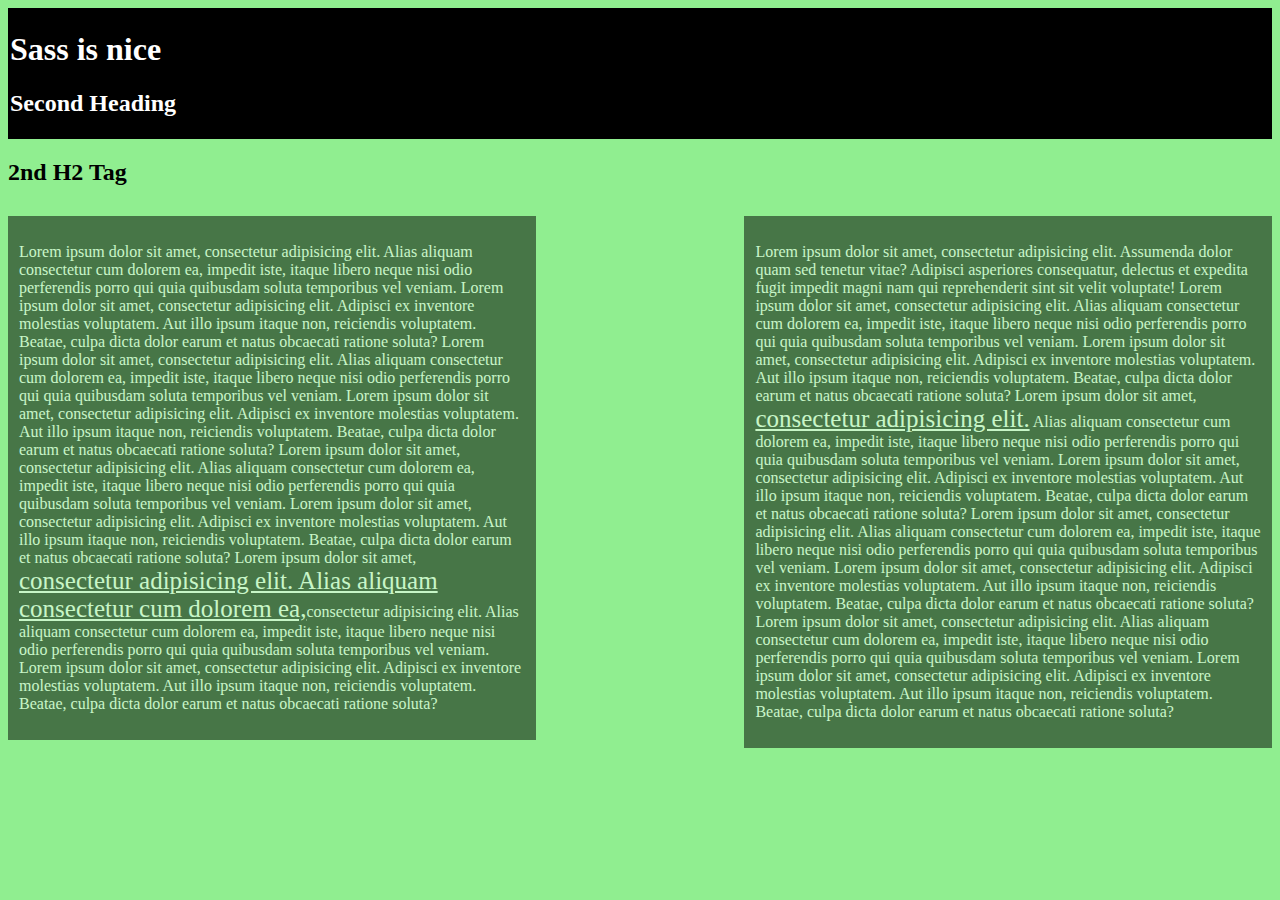
<file: index.html>
<!doctype html>
<html lang="en">
<head>
    <meta charset="UTF-8">
    <meta name="viewport"
          content="width=device-width, user-scalable=no, initial-scale=1.0, maximum-scale=1.0, minimum-scale=1.0">
    <meta http-equiv="X-UA-Compatible" content="ie=edge">
    <title>Document</title>

    <link rel="stylesheet" href="sass/Style.css">


</head>
<body>

<header>
    <h1>Sass is nice</h1>
    <h2> Second Heading</h2>
</header>



<div role="main" class="grad">
    <h2>2nd H2 Tag</h2>
    <div class="intro">
    <p class="one">

        Lorem ipsum dolor sit amet, consectetur adipisicing elit. Alias aliquam consectetur cum dolorem ea, impedit iste, itaque libero neque nisi odio perferendis porro qui quia quibusdam soluta temporibus vel veniam.
        Lorem ipsum dolor sit amet, consectetur adipisicing elit. Adipisci ex inventore molestias voluptatem. Aut illo ipsum itaque non, reiciendis voluptatem. Beatae, culpa dicta dolor earum et natus obcaecati ratione soluta?

        Lorem ipsum dolor sit amet, consectetur adipisicing elit. Alias aliquam consectetur cum dolorem ea, impedit iste, itaque libero neque nisi odio perferendis porro qui quia quibusdam soluta temporibus vel veniam.
        Lorem ipsum dolor sit amet, consectetur adipisicing elit. Adipisci ex inventore molestias voluptatem. Aut illo ipsum itaque non, reiciendis voluptatem. Beatae, culpa dicta dolor earum et natus obcaecati ratione soluta?

        Lorem ipsum dolor sit amet, consectetur adipisicing elit. Alias aliquam consectetur cum dolorem ea, impedit iste, itaque libero neque nisi odio perferendis porro qui quia quibusdam soluta temporibus vel veniam.
        Lorem ipsum dolor sit amet, consectetur adipisicing elit. Adipisci ex inventore molestias voluptatem. Aut illo ipsum itaque non, reiciendis voluptatem. Beatae, culpa dicta dolor earum et natus obcaecati ratione soluta?

        Lorem ipsum dolor sit amet, <a href="#">consectetur adipisicing elit. Alias aliquam consectetur cum dolorem ea,</a>consectetur adipisicing elit. Alias aliquam consectetur cum dolorem ea, impedit iste, itaque libero neque nisi odio perferendis porro qui quia quibusdam soluta temporibus vel veniam.
        Lorem ipsum dolor sit amet, consectetur adipisicing elit. Adipisci ex inventore molestias voluptatem. Aut illo ipsum itaque non, reiciendis voluptatem. Beatae, culpa dicta dolor earum et natus obcaecati ratione soluta?
    </p>
    </div>

    <div class="feature">
    <p class="two">Lorem ipsum dolor sit amet, consectetur adipisicing elit. Assumenda dolor quam sed tenetur vitae? Adipisci asperiores consequatur, delectus et expedita fugit impedit magni nam qui reprehenderit sint sit velit voluptate!

        Lorem ipsum dolor sit amet, consectetur adipisicing elit. Alias aliquam consectetur cum dolorem ea, impedit iste, itaque libero neque nisi odio perferendis porro qui quia quibusdam soluta temporibus vel veniam.
        Lorem ipsum dolor sit amet, consectetur adipisicing elit. Adipisci ex inventore molestias voluptatem. Aut illo ipsum itaque non, reiciendis voluptatem. Beatae, culpa dicta dolor earum et natus obcaecati ratione soluta?

        Lorem ipsum dolor sit amet, <a href="#">consectetur adipisicing elit.</a> Alias aliquam consectetur cum dolorem ea, impedit iste, itaque libero neque nisi odio perferendis porro qui quia quibusdam soluta temporibus vel veniam.
        Lorem ipsum dolor sit amet, consectetur adipisicing elit. Adipisci ex inventore molestias voluptatem. Aut illo ipsum itaque non, reiciendis voluptatem. Beatae, culpa dicta dolor earum et natus obcaecati ratione soluta?

        Lorem ipsum dolor sit amet, consectetur adipisicing elit. Alias aliquam consectetur cum dolorem ea, impedit iste, itaque libero neque nisi odio perferendis porro qui quia quibusdam soluta temporibus vel veniam.
        Lorem ipsum dolor sit amet, consectetur adipisicing elit. Adipisci ex inventore molestias voluptatem. Aut illo ipsum itaque non, reiciendis voluptatem. Beatae, culpa dicta dolor earum et natus obcaecati ratione soluta?

        Lorem ipsum dolor sit amet, consectetur adipisicing elit. Alias aliquam consectetur cum dolorem ea, impedit iste, itaque libero neque nisi odio perferendis porro qui quia quibusdam soluta temporibus vel veniam.
        Lorem ipsum dolor sit amet, consectetur adipisicing elit. Adipisci ex inventore molestias voluptatem. Aut illo ipsum itaque non, reiciendis voluptatem. Beatae, culpa dicta dolor earum et natus obcaecati ratione soluta?</p>
    </div>
</div>
<footer>

</footer>

</body>
</html>
</file>
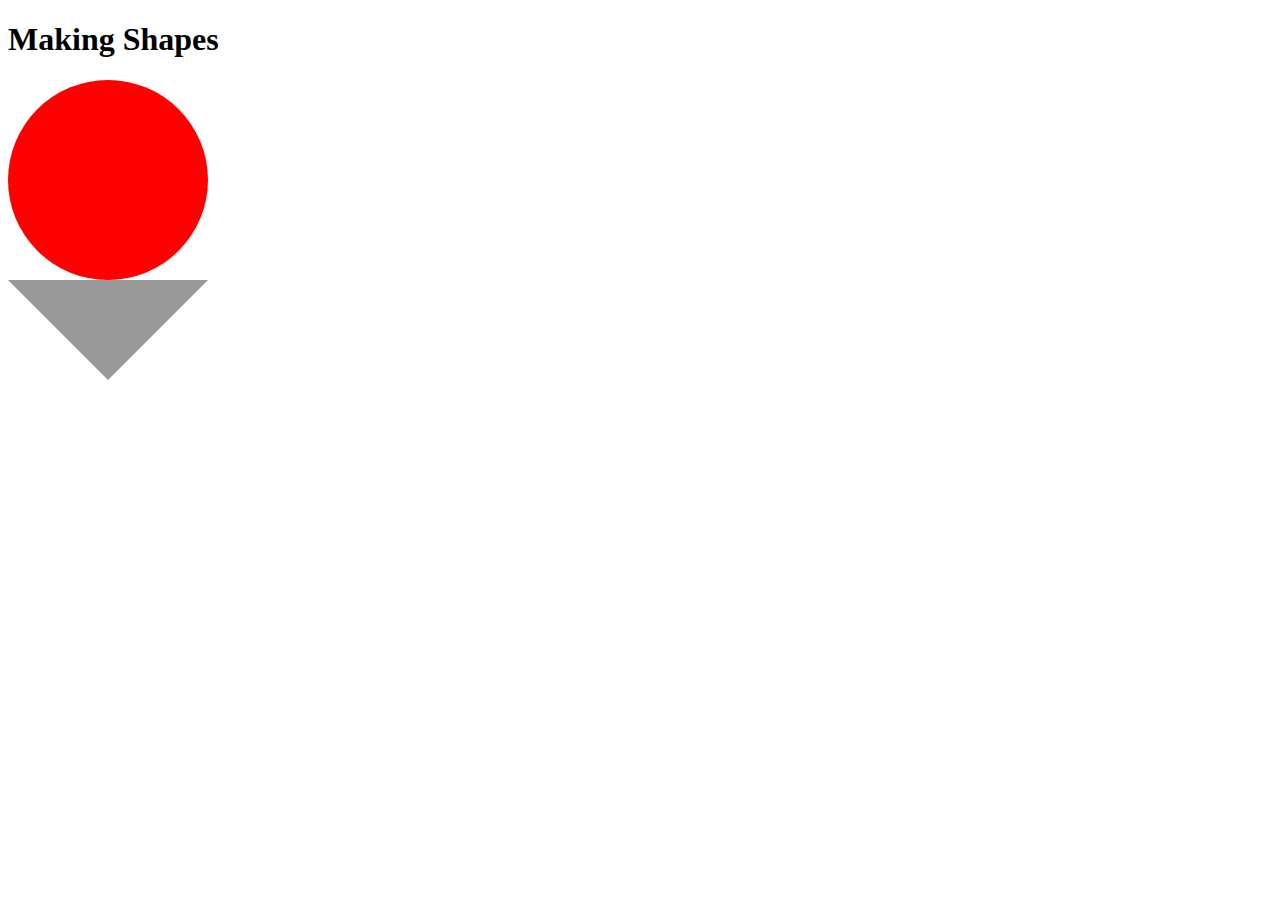
<file: Animation.html>
<!doctype html>
<html lang="en">
<head>
    <meta charset="UTF-8">
    <meta name="viewport"
          content="width=device-width, user-scalable=no, initial-scale=1.0, maximum-scale=1.0, minimum-scale=1.0">
    <meta http-equiv="X-UA-Compatible" content="ie=edge">
    <title>Document</title>


    <link rel="stylesheet" href="css/Style2Animation.css">


</head>
<body>

<header>
    <h1>Making Shapes</h1>
</header>

<div class="main">
    <a href="#" class="circle ir">Circle</a>
    <a href="#" class="triangle ir">Triangle</a>
</div>

<footer>

</footer>

</body>
</html>
</file>
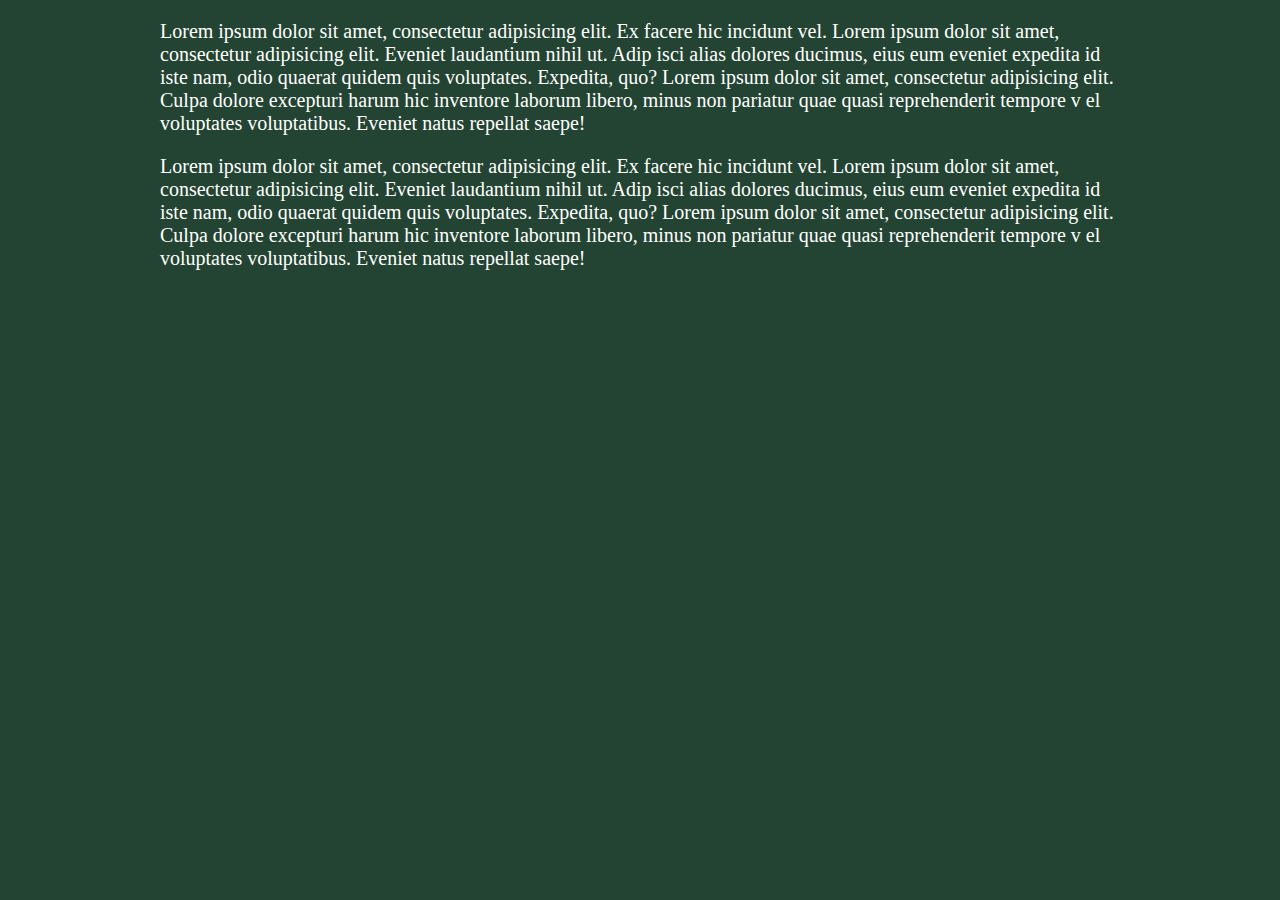
<file: nesto.html>
<!doctype html>
<html lang="en">
<head>
    <meta charset="UTF-8">
    <meta name="viewport"
          content="width=device-width, user-scalable=no, initial-scale=1.0, maximum-scale=1.0, minimum-scale=1.0">
    <meta http-equiv="X-UA-Compatible" content="ie=edge">
    <title>Document</title>

    <link rel="stylesheet" href="sass/NestoStyle.css">

</head>
<body>

<div class="main">
    <aside class="left-bar">
        <p>Lorem ipsum dolor sit amet, consectetur adipisicing elit. Ex facere hic incidunt vel.
            Lorem ipsum dolor sit amet, consectetur adipisicing elit. Eveniet laudantium nihil ut. Adip
            isci alias dolores ducimus, eius eum eveniet expedita id iste nam, odio quaerat quidem quis voluptates. Expedita, quo?
            Lorem ipsum dolor sit amet, consectetur adipisicing elit. Culpa dolore excepturi harum hic
            inventore laborum libero, minus non pariatur quae quasi reprehenderit tempore v
            el voluptates voluptatibus. Eveniet natus repellat saepe!</p>
    </aside>

    <aside class="content-area">
        <p>Lorem ipsum dolor sit amet, consectetur adipisicing elit. Ex facere hic incidunt vel.
            Lorem ipsum dolor sit amet, consectetur adipisicing elit. Eveniet laudantium nihil ut. Adip
            isci alias dolores ducimus, eius eum eveniet expedita id iste nam, odio quaerat quidem quis voluptates. Expedita, quo?
            Lorem ipsum dolor sit amet, consectetur adipisicing elit. Culpa dolore excepturi harum hic
            inventore laborum libero, minus non pariatur quae quasi reprehenderit tempore v
            el voluptates voluptatibus. Eveniet natus repellat saepe!</p>
    </aside>
</div>

</body>
</html>
</file>
<file: sass/Style.css>
body {
  background-color: lightgreen; }
  body header {
    border: 2px solid black;
    background-color: black; }
    body header h1 {
      color: white;
      font-family: helvetic, sans-sefir; }
    body header h2 {
      color: white;
      font-family: helvetic, sans-sefir; }
  body .grad .intro, body .grad .feature {
    border: 1px solid black;
    margin: 10px auto;
    background: black;
    opacity: 0.5;
    color: white;
    padding: 10px;
    width: 40%; }
  body .grad .intro {
    float: left; }
  body .grad .feature {
    float: right; }
  body .grad a {
    color: white;
    font-family: helvetic, sans-sefir;
    font-size: 25px; }
    body .grad a:hover {
      color: red;
      text-decoration: none; }
  @media only screen and (max-width: 40em) {
    body {
      background-color: lightgreen; }
      body header {
        background-color: black;
        opacity: 0.5;
        padding: 10px; }
        body header h1 {
          color: white;
          font-family: helvetic, sans-sefir; }
        body header h2 {
          color: white;
          font-family: helvetic, sans-sefir; }
      body .intro, body .feature {
        background: black;
        padding: 5px;
        margin: 5px auto; } }

/*# sourceMappingURL=Style.css.map */
</file>
<file: css/Style2Animation.css>
.circle {
  width: 200px;
  height: 200px;
  background: red;
  -webkit-border-radius: 100px;
  -moz-border-radius: 100px;
  border-radius: 100px;
  -moz-background-clip: padding;
  -webkit-background-clip: padding-box;
  background-clip: padding-box;
  display: block; }
  .circle:hover {
    background: black; }

.triangle {
  width: 0;
  height: 0;
  border-left: 100px solid transparent;
  border-right: 100px solid transparent;
  border-top: 100px solid #999;
  display: block; }

.ir {
  font: 0/0 a;
  text-shadow: none;
  color: transparent; }

.clearfix:before, .clearfix:after {
  content: '';
  display: table; }

.clearfix:after {
  clear: both; }

.clearfix {
  *zoom: 1; }

/*# sourceMappingURL=Style2Animation.css.map */
</file>
<file: sass/NestoStyle.css>
body {
  font-size: 20px;
  background: #234432;
  color: white; }
  body .main {
    width: 960px;
    margin: 0 auto; }

/*# sourceMappingURL=NestoStyle.css.map */
</file>
